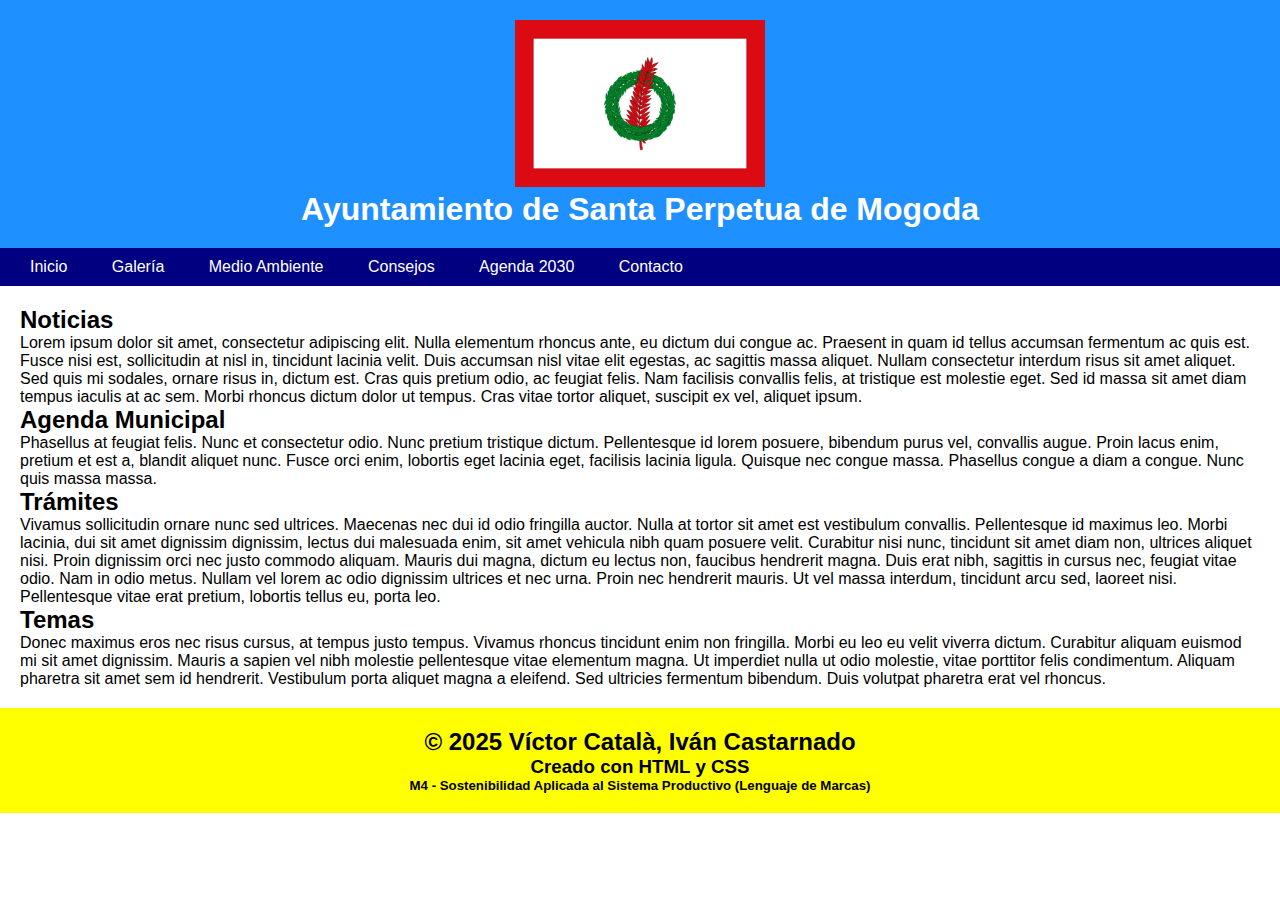
<file: index.html>
<!DOCTYPE html>
<html lang="es">
<head>
    <meta charset="UTF-8">
    <meta name="viewport" content="width=device-width, initial-scale=1.0">
    <title>Ayuntamiento</title>
    <link rel="stylesheet" href="css/index.css">
    <link rel="shortcut icon" href="images/favicon.png" type="image/x-icon">
</head>
<body>
    <!-- Encabezado -->
    <header>
        <img src="images/bandera.png" alt="Bandera de Santa Perpetua">
        <h1>Ayuntamiento de Santa Perpetua de Mogoda</h1>
    </header>
    <!-- Navegación -->
    <nav>
        <a href="index.html">Inicio</a>
        <a href="galeria.html">Galería</a>
        <a href="medioambiente.html">Medio Ambiente</a>
        <a href="consejossostenibilidad.html">Consejos</a>
        <a href="agenda2030.html">Agenda 2030</a>
        <a href="contacto.html">Contacto</a>
    </nav>
    <main>
        <h2>Noticias</h2>
        <p>Lorem ipsum dolor sit amet, consectetur adipiscing elit. Nulla elementum rhoncus ante, eu dictum dui congue ac. Praesent in quam id tellus accumsan fermentum ac quis est. Fusce nisi est, sollicitudin at nisl in, tincidunt lacinia velit. Duis accumsan nisl vitae elit egestas, ac sagittis massa aliquet. Nullam consectetur interdum risus sit amet aliquet. Sed quis mi sodales, ornare risus in, dictum est. Cras quis pretium odio, ac feugiat felis. Nam facilisis convallis felis, at tristique est molestie eget. Sed id massa sit amet diam tempus iaculis at ac sem. Morbi rhoncus dictum dolor ut tempus. Cras vitae tortor aliquet, suscipit ex vel, aliquet ipsum.</p>
        <h2>Agenda Municipal</h2>
        <p>Phasellus at feugiat felis. Nunc et consectetur odio. Nunc pretium tristique dictum. Pellentesque id lorem posuere, bibendum purus vel, convallis augue. Proin lacus enim, pretium et est a, blandit aliquet nunc. Fusce orci enim, lobortis eget lacinia eget, facilisis lacinia ligula. Quisque nec congue massa. Phasellus congue a diam a congue. Nunc quis massa massa.</p>
        <h2>Trámites</h2>
        <p>Vivamus sollicitudin ornare nunc sed ultrices. Maecenas nec dui id odio fringilla auctor. Nulla at tortor sit amet est vestibulum convallis. Pellentesque id maximus leo. Morbi lacinia, dui sit amet dignissim dignissim, lectus dui malesuada enim, sit amet vehicula nibh quam posuere velit. Curabitur nisi nunc, tincidunt sit amet diam non, ultrices aliquet nisi. Proin dignissim orci nec justo commodo aliquam. Mauris dui magna, dictum eu lectus non, faucibus hendrerit magna. Duis erat nibh, sagittis in cursus nec, feugiat vitae odio. Nam in odio metus. Nullam vel lorem ac odio dignissim ultrices et nec urna. Proin nec hendrerit mauris. Ut vel massa interdum, tincidunt arcu sed, laoreet nisi. Pellentesque vitae erat pretium, lobortis tellus eu, porta leo.</p>
        <h2>Temas</h2>
        <p>Donec maximus eros nec risus cursus, at tempus justo tempus. Vivamus rhoncus tincidunt enim non fringilla. Morbi eu leo eu velit viverra dictum. Curabitur aliquam euismod mi sit amet dignissim. Mauris a sapien vel nibh molestie pellentesque vitae elementum magna. Ut imperdiet nulla ut odio molestie, vitae porttitor felis condimentum. Aliquam pharetra sit amet sem id hendrerit. Vestibulum porta aliquet magna a eleifend. Sed ultricies fermentum bibendum. Duis volutpat pharetra erat vel rhoncus.</p>
    </main>
    <!-- Créditos y pie de página -->
    <footer>
        <h2>&copy; 2025 Víctor Català, Iván Castarnado</h2>
        <h3>Creado con HTML y CSS</h3>
        <h5>M4 - Sostenibilidad Aplicada al Sistema Productivo (Lenguaje de Marcas)</h5>
    </footer>
</body>
</html>
</file>
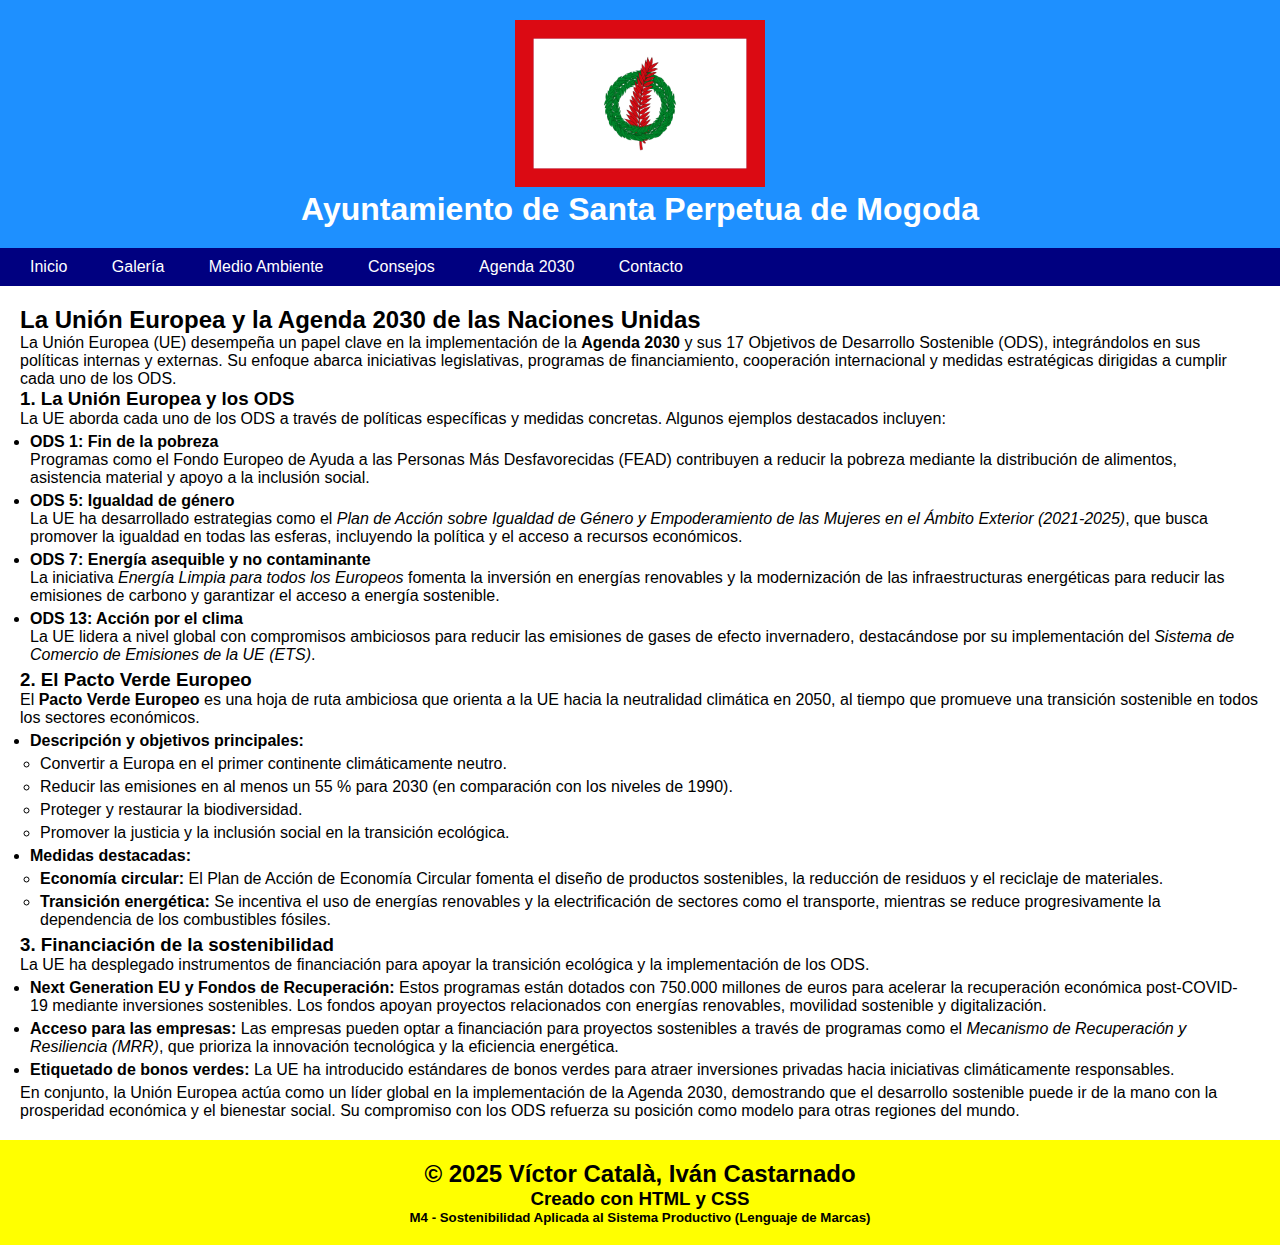
<file: agenda2030.html>
<!DOCTYPE html>
<html lang="en">
    <!-- Encabezado -->
    <head>
    <meta charset="UTF-8">
    <meta name="viewport" content="width=device-width, initial-scale=1.0">
    <title>Agenda 2030</title>
    <link rel="stylesheet" href="css/index.css">
    <link rel="shortcut icon" href="images/favicon.png" type="image/x-icon">
</head>
<body>
    <header>
        <img src="images/bandera.png" alt="Bandera de Santa Perpetua">
        <h1>Ayuntamiento de Santa Perpetua de Mogoda</h1>
    </header>
        <!-- barra de navegación -->
    <nav>
        <a href="index.html">Inicio</a>
        <a href="galeria.html">Galería</a>
        <a href="medioambiente.html">Medio Ambiente</a>
        <a href="consejossostenibilidad.html">Consejos</a>
        <a href="agenda2030.html">Agenda 2030</a>
        <a href="contacto.html">Contacto</a>
    </nav>
    <main>
        <div>
            <h2>La Unión Europea y la Agenda 2030 de las Naciones Unidas</h2>
            <p>La Unión Europea (UE) desempeña un papel clave en la implementación de la <strong>Agenda 2030</strong> y sus 17 Objetivos de Desarrollo Sostenible (ODS), integrándolos en sus políticas internas y externas. Su enfoque abarca iniciativas legislativas, programas de financiamiento, cooperación internacional y medidas estratégicas dirigidas a cumplir cada uno de los ODS.</p>
            <h3>1. La Unión Europea y los ODS</h3>
            <p>La UE aborda cada uno de los ODS a través de políticas específicas y medidas concretas. Algunos ejemplos destacados incluyen:</p>
            <ul>
              <li><strong>ODS 1: Fin de la pobreza</strong>
                <p>Programas como el Fondo Europeo de Ayuda a las Personas Más Desfavorecidas (FEAD) contribuyen a reducir la pobreza mediante la distribución de alimentos, asistencia material y apoyo a la inclusión social.</p>
              </li>
              <li><strong>ODS 5: Igualdad de género</strong>
                <p>La UE ha desarrollado estrategias como el <em>Plan de Acción sobre Igualdad de Género y Empoderamiento de las Mujeres en el Ámbito Exterior (2021-2025)</em>, que busca promover la igualdad en todas las esferas, incluyendo la política y el acceso a recursos económicos.</p>
              </li>
              <li><strong>ODS 7: Energía asequible y no contaminante</strong>
                <p>La iniciativa <em>Energía Limpia para todos los Europeos</em> fomenta la inversión en energías renovables y la modernización de las infraestructuras energéticas para reducir las emisiones de carbono y garantizar el acceso a energía sostenible.</p>
              </li>
              <li><strong>ODS 13: Acción por el clima</strong>
                <p>La UE lidera a nivel global con compromisos ambiciosos para reducir las emisiones de gases de efecto invernadero, destacándose por su implementación del <em>Sistema de Comercio de Emisiones de la UE (ETS)</em>.</p>
              </li>
            </ul>
            <h3>2. El Pacto Verde Europeo</h3>
            <p>El <strong>Pacto Verde Europeo</strong> es una hoja de ruta ambiciosa que orienta a la UE hacia la neutralidad climática en 2050, al tiempo que promueve una transición sostenible en todos los sectores económicos.</p>
            <ul>
              <li><strong>Descripción y objetivos principales:</strong>
                <ul>
                  <li>Convertir a Europa en el primer continente climáticamente neutro.</li>
                  <li>Reducir las emisiones en al menos un 55 % para 2030 (en comparación con los niveles de 1990).</li>
                  <li>Proteger y restaurar la biodiversidad.</li>
                  <li>Promover la justicia y la inclusión social en la transición ecológica.</li>
                </ul>
              </li>
              <li><strong>Medidas destacadas:</strong>
                <ul>
                  <li><strong>Economía circular:</strong> El Plan de Acción de Economía Circular fomenta el diseño de productos sostenibles, la reducción de residuos y el reciclaje de materiales.</li>
                  <li><strong>Transición energética:</strong> Se incentiva el uso de energías renovables y la electrificación de sectores como el transporte, mientras se reduce progresivamente la dependencia de los combustibles fósiles.</li>
                </ul>
              </li>
            </ul>
            <h3>3. Financiación de la sostenibilidad</h3>
            <p>La UE ha desplegado instrumentos de financiación para apoyar la transición ecológica y la implementación de los ODS.</p>
            <ul>
              <li><strong>Next Generation EU y Fondos de Recuperación:</strong> Estos programas están dotados con 750.000 millones de euros para acelerar la recuperación económica post-COVID-19 mediante inversiones sostenibles. Los fondos apoyan proyectos relacionados con energías renovables, movilidad sostenible y digitalización.</li>
              <li><strong>Acceso para las empresas:</strong> Las empresas pueden optar a financiación para proyectos sostenibles a través de programas como el <em>Mecanismo de Recuperación y Resiliencia (MRR)</em>, que prioriza la innovación tecnológica y la eficiencia energética.</li>
              <li><strong>Etiquetado de bonos verdes:</strong> La UE ha introducido estándares de bonos verdes para atraer inversiones privadas hacia iniciativas climáticamente responsables.</li>
            </ul>
            <p>En conjunto, la Unión Europea actúa como un líder global en la implementación de la Agenda 2030, demostrando que el desarrollo sostenible puede ir de la mano con la prosperidad económica y el bienestar social. Su compromiso con los ODS refuerza su posición como modelo para otras regiones del mundo.</p>
          </div>          
    </main>
    <footer>
      <h2>&copy; 2025 Víctor Català, Iván Castarnado</h2>
        <h3>Creado con HTML y CSS</h3>
        <h5>M4 - Sostenibilidad Aplicada al Sistema Productivo (Lenguaje de Marcas)</h5>
    </footer>
</body>
</html>
</file>
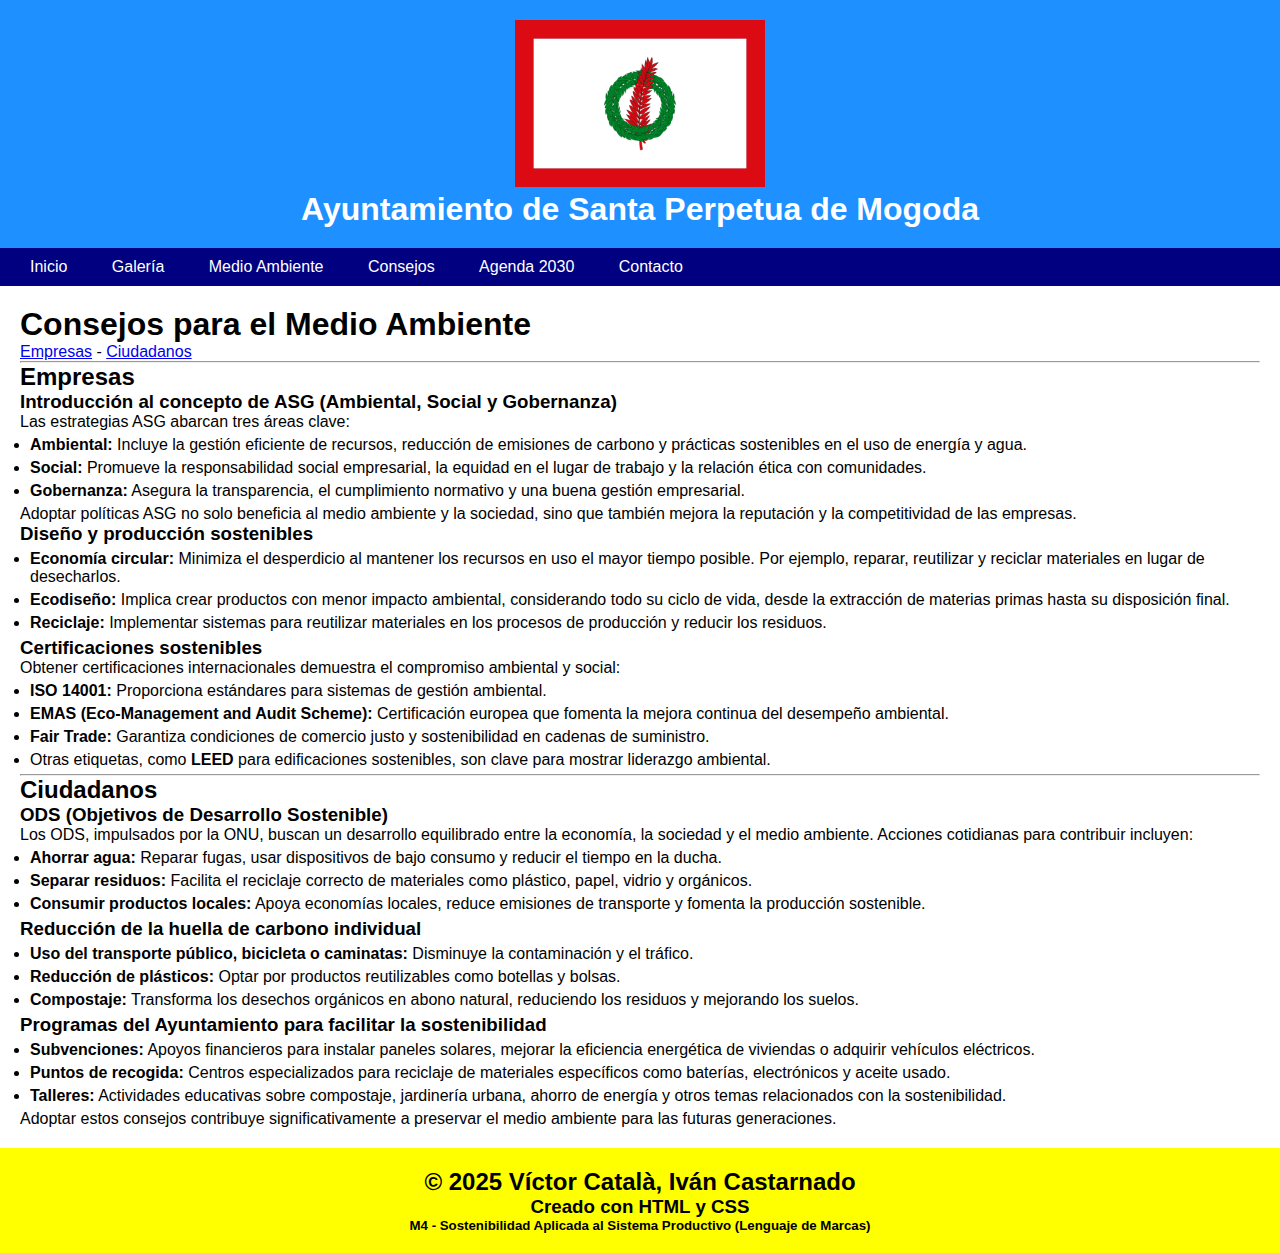
<file: consejossostenibilidad.html>
<!DOCTYPE html>
<html lang="en">
    <!-- Encabezado -->
<head>
    <meta charset="UTF-8">
    <meta name="viewport" content="width=device-width, initial-scale=1.0">
    <title>Consejos para el medio ambiente</title>
    <link rel="stylesheet" href="css/index.css">
    <link rel="shortcut icon" href="images/favicon.png" type="image/x-icon">
</head>

<body>
    <header>
        <img src="images/bandera.png" alt="Bandera de Santa Perpetua">
        <h1>Ayuntamiento de Santa Perpetua de Mogoda</h1>
    </header>
    <!-- Barra de navegación -->
    <nav>
        <a href="index.html">Inicio</a>
        <a href="galeria.html">Galería</a>
        <a href="medioambiente.html">Medio Ambiente</a>
        <a href="consejossostenibilidad.html">Consejos</a>
        <a href="agenda2030.html">Agenda 2030</a>
        <a href="contacto.html">Contacto</a>
    </nav>
    <main>
        <h1>Consejos para el Medio Ambiente</h1>
        <a href="#empresas">Empresas</a> - <a href="#ciudadanos">Ciudadanos</a><br>
        <hr>
        <a id="empresas"><h2>Empresas</h2></a>
        <h3>Introducción al concepto de ASG (Ambiental, Social y Gobernanza)</h3>
        <p>Las estrategias ASG abarcan tres áreas clave:</p>
        <ul>
            <li><strong>Ambiental:</strong> Incluye la gestión eficiente de recursos, reducción de emisiones de carbono
                y prácticas sostenibles en el uso de energía y agua.</li>
            <li><strong>Social:</strong> Promueve la responsabilidad social empresarial, la equidad en el lugar de
                trabajo y la relación ética con comunidades.</li>
            <li><strong>Gobernanza:</strong> Asegura la transparencia, el cumplimiento normativo y una buena gestión
                empresarial.</li>
        </ul>
        <p>Adoptar políticas ASG no solo beneficia al medio ambiente y la sociedad, sino que también mejora la
            reputación y la competitividad de las empresas.</p>

        <h3>Diseño y producción sostenibles</h3>
        <ul>
            <li><strong>Economía circular:</strong> Minimiza el desperdicio al mantener los recursos en uso el mayor
                tiempo posible. Por ejemplo, reparar, reutilizar y reciclar materiales en lugar de desecharlos.</li>
            <li><strong>Ecodiseño:</strong> Implica crear productos con menor impacto ambiental, considerando todo su
                ciclo de vida, desde la extracción de materias primas hasta su disposición final.</li>
            <li><strong>Reciclaje:</strong> Implementar sistemas para reutilizar materiales en los procesos de
                producción y reducir los residuos.</li>
        </ul>

        <h3>Certificaciones sostenibles</h3>
        <p>Obtener certificaciones internacionales demuestra el compromiso ambiental y social:</p>
        <ul>
            <li><strong>ISO 14001:</strong> Proporciona estándares para sistemas de gestión ambiental.</li>
            <li><strong>EMAS (Eco-Management and Audit Scheme):</strong> Certificación europea que fomenta la mejora
                continua del desempeño ambiental.</li>
            <li><strong>Fair Trade:</strong> Garantiza condiciones de comercio justo y sostenibilidad en cadenas de
                suministro.</li>
            <li>Otras etiquetas, como <strong>LEED</strong> para edificaciones sostenibles, son clave para mostrar
                liderazgo ambiental.</li>
        </ul>
        <hr>
        <a id="ciudadanos"><h2>Ciudadanos</h2></a>
        <h3>ODS (Objetivos de Desarrollo Sostenible)</h3>
        <p>Los ODS, impulsados por la ONU, buscan un desarrollo equilibrado entre la economía, la sociedad y el medio
            ambiente. Acciones cotidianas para contribuir incluyen:</p>
        <ul>
            <li><strong>Ahorrar agua:</strong> Reparar fugas, usar dispositivos de bajo consumo y reducir el tiempo en
                la ducha.</li>
            <li><strong>Separar residuos:</strong> Facilita el reciclaje correcto de materiales como plástico, papel,
                vidrio y orgánicos.</li>
            <li><strong>Consumir productos locales:</strong> Apoya economías locales, reduce emisiones de transporte y
                fomenta la producción sostenible.</li>
        </ul>

        <h3>Reducción de la huella de carbono individual</h3>
        <ul>
            <li><strong>Uso del transporte público, bicicleta o caminatas:</strong> Disminuye la contaminación y el
                tráfico.</li>
            <li><strong>Reducción de plásticos:</strong> Optar por productos reutilizables como botellas y bolsas.</li>
            <li><strong>Compostaje:</strong> Transforma los desechos orgánicos en abono natural, reduciendo los residuos
                y mejorando los suelos.</li>
        </ul>

        <h3>Programas del Ayuntamiento para facilitar la sostenibilidad</h3>
        <ul>
            <li><strong>Subvenciones:</strong> Apoyos financieros para instalar paneles solares, mejorar la eficiencia
                energética de viviendas o adquirir vehículos eléctricos.</li>
            <li><strong>Puntos de recogida:</strong> Centros especializados para reciclaje de materiales específicos
                como baterías, electrónicos y aceite usado.</li>
            <li><strong>Talleres:</strong> Actividades educativas sobre compostaje, jardinería urbana, ahorro de energía
                y otros temas relacionados con la sostenibilidad.</li>
        </ul>

        <p>Adoptar estos consejos contribuye significativamente a preservar el medio ambiente para las futuras
            generaciones.</p>

    </main>
    <!-- Créditos y pie de página -->
    <footer>
        <h2>&copy; 2025 Víctor Català, Iván Castarnado</h2>
        <h3>Creado con HTML y CSS</h3>
        <h5>M4 - Sostenibilidad Aplicada al Sistema Productivo (Lenguaje de Marcas)</h5>
    </footer>
</body>

</html>
</file>
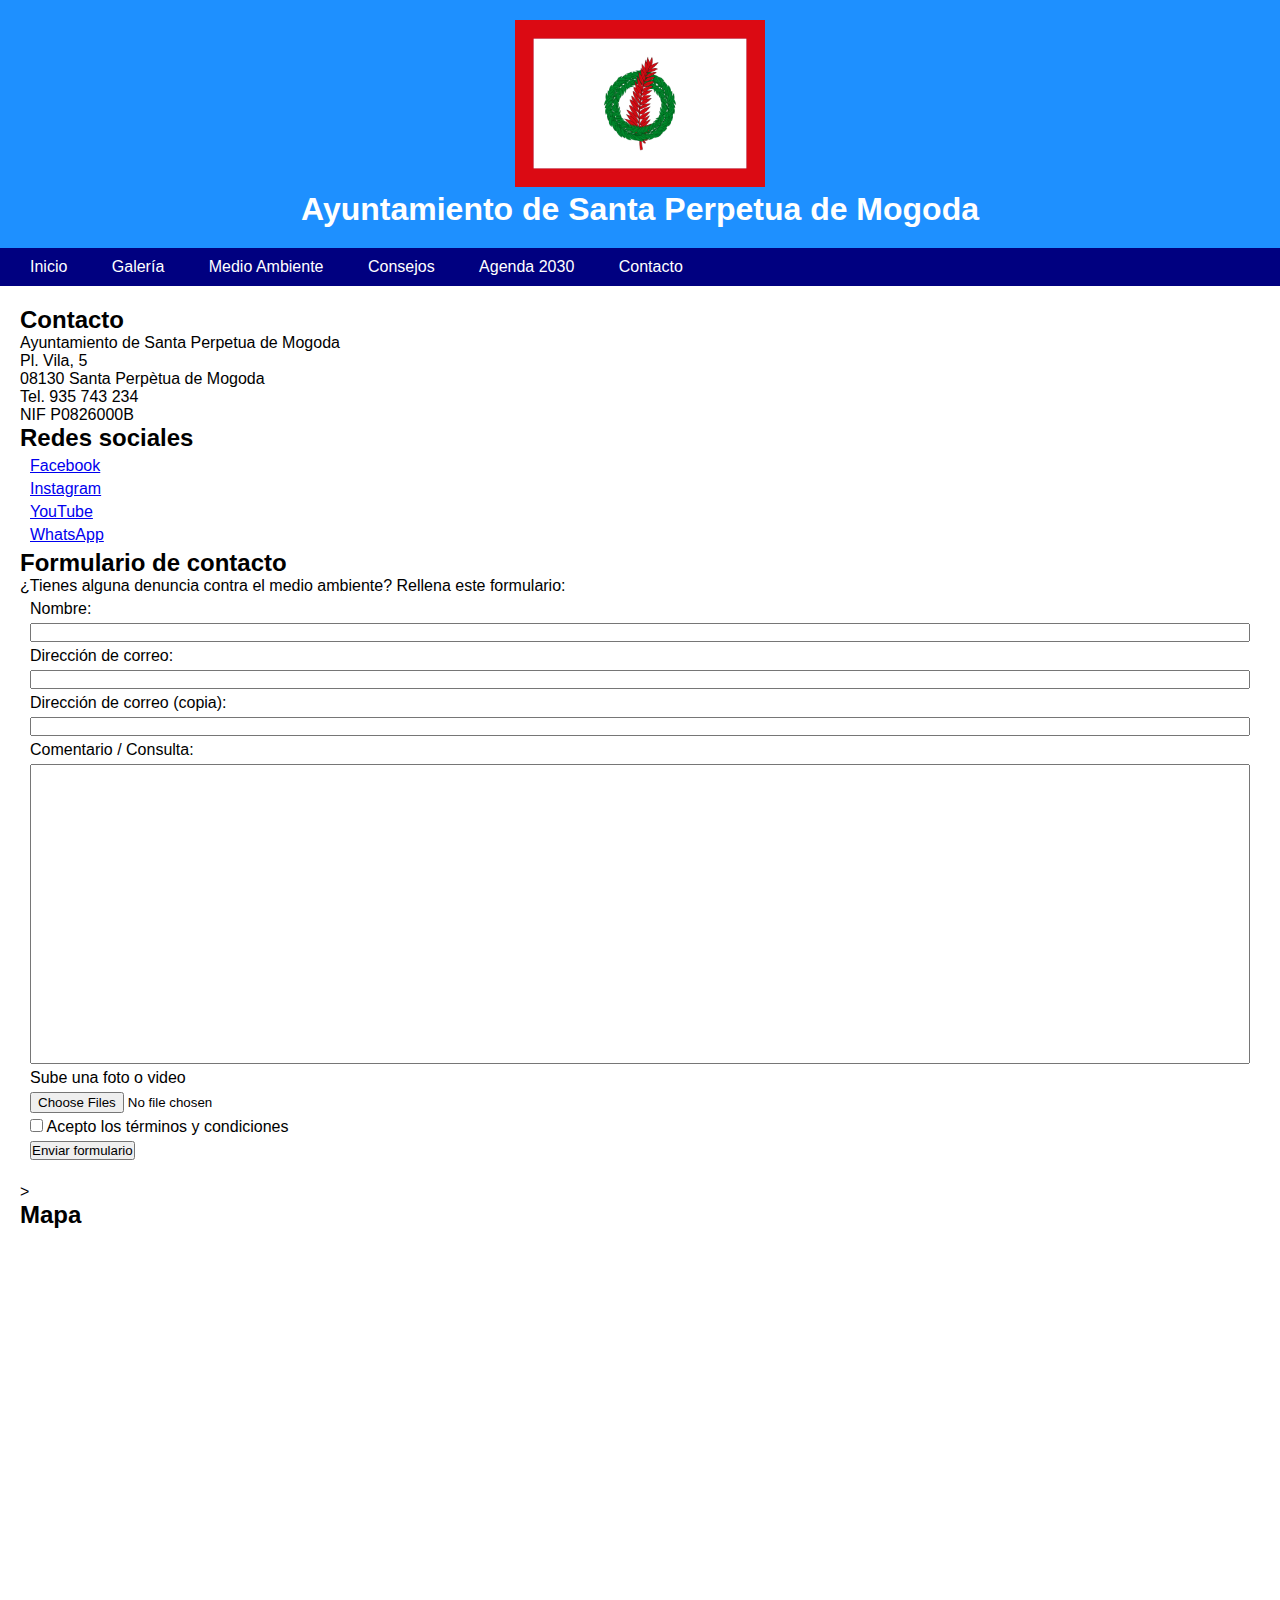
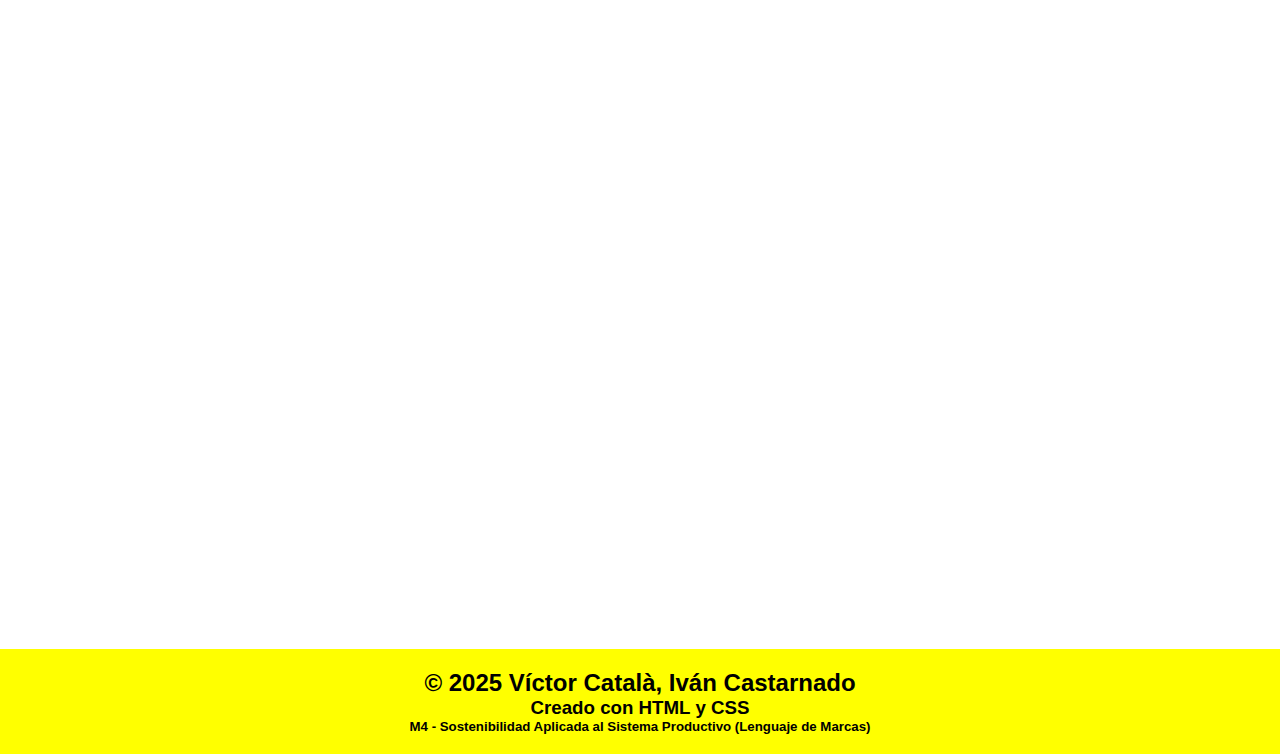
<file: contacto.html>
<!DOCTYPE html>
<html lang="es">
    <!-- Encabezado -->
<head>
    <meta charset="UTF-8">
    <meta name="viewport" content="width=device-width, initial-scale=1.0">
    <title>Contacto</title>
    <link rel="stylesheet" href="css/index.css">
    <link rel="shortcut icon" href="images/favicon.png" type="image/x-icon">
</head>
<body>
    <header>
        <img src="images/bandera.png" alt="Bandera de Santa Perpetua">
        <h1>Ayuntamiento de Santa Perpetua de Mogoda</h1>
    </header>
    <nav>
        <a href="index.html">Inicio</a>
        <a href="galeria.html">Galería</a>
        <a href="medioambiente.html">Medio Ambiente</a>
        <a href="consejossostenibilidad.html">Consejos</a>
        <a href="agenda2030.html">Agenda 2030</a>
        <a href="contacto.html">Contacto</a>
    </nav>
    <main>
        <h2>Contacto</h2>
        <p>Ayuntamiento de Santa Perpetua de Mogoda<br>Pl. Vila, 5<br>08130 Santa Perpètua de Mogoda<br>Tel. 935 743 234<br>NIF P0826000B</p>
        <h2>Redes sociales</h2>
        <ul class="rrss">
            <li><a href="#">Facebook</a></li>
            <li><a href="#">Instagram</a></li>
            <li><a href="#">YouTube</a></li>
            <li><a href="#">WhatsApp</a></li>
        </ul>
        <h2>Formulario de contacto</h2>
        <p>¿Tienes alguna denuncia contra el medio ambiente? Rellena este formulario: </p>
        <ul class="form">
            <li><label for="name">Nombre:</label></li>
            <li><input type="text" class="full" maxlength="30"></li>
            <li><label for="email">Dirección de correo:</label></li>
            <li><input type="email" class="full" maxlength="40"></li>
            <li><label for="email">Dirección de correo (copia):</label></li>
            <li><input type="email" class="full" maxlength="40"></li>
            <li><label for="email">Comentario / Consulta:</label></li>
            <li><input type="text" class="full" style="height: 300px;" maxlength="1000"></li>
            <li><label for="file">Sube una foto o video</label></li>
            <li><input type="file" accept="image/*,video/*" multiple></li>
            <li><input type="checkbox"><label for="terms"> Acepto los términos y condiciones</label></li>
            <li><input type="submit" value="Enviar formulario"></li>
        </ul>
        <br>
        <!-- Mapa -->>
        <h2>Mapa</h2>
        <div style="display: flex; justify-content: center;">
            <iframe src="https://www.google.com/maps/embed?pb=!1m18!1m12!1m3!1d11946.760928624459!2d2.1712896627363776!3d41.53265015333157!2m3!1f0!2f0!3f0!3m2!1i1024!2i768!4f13.1!3m3!1m2!1s0x12a4be57067bb0f3%3A0x4dac9b5228ccc0b2!2s08130%20Santa%20Perp%C3%A8tua%20de%20Mogoda%2C%20Barcelona!5e0!3m2!1ses!2ses!4v1736358766257!5m2!1ses!2ses" width="1200" height="1000" style="border:0;" allowfullscreen="" loading="lazy" referrerpolicy="no-referrer-when-downgrade"></iframe>
        </div>
    </main>
    <footer>
        <h2>&copy; 2025 Víctor Català, Iván Castarnado</h2>
        <h3>Creado con HTML y CSS</h3>
        <h5>M4 - Sostenibilidad Aplicada al Sistema Productivo (Lenguaje de Marcas)</h5>
    </footer>
</body>
</html>
</file>
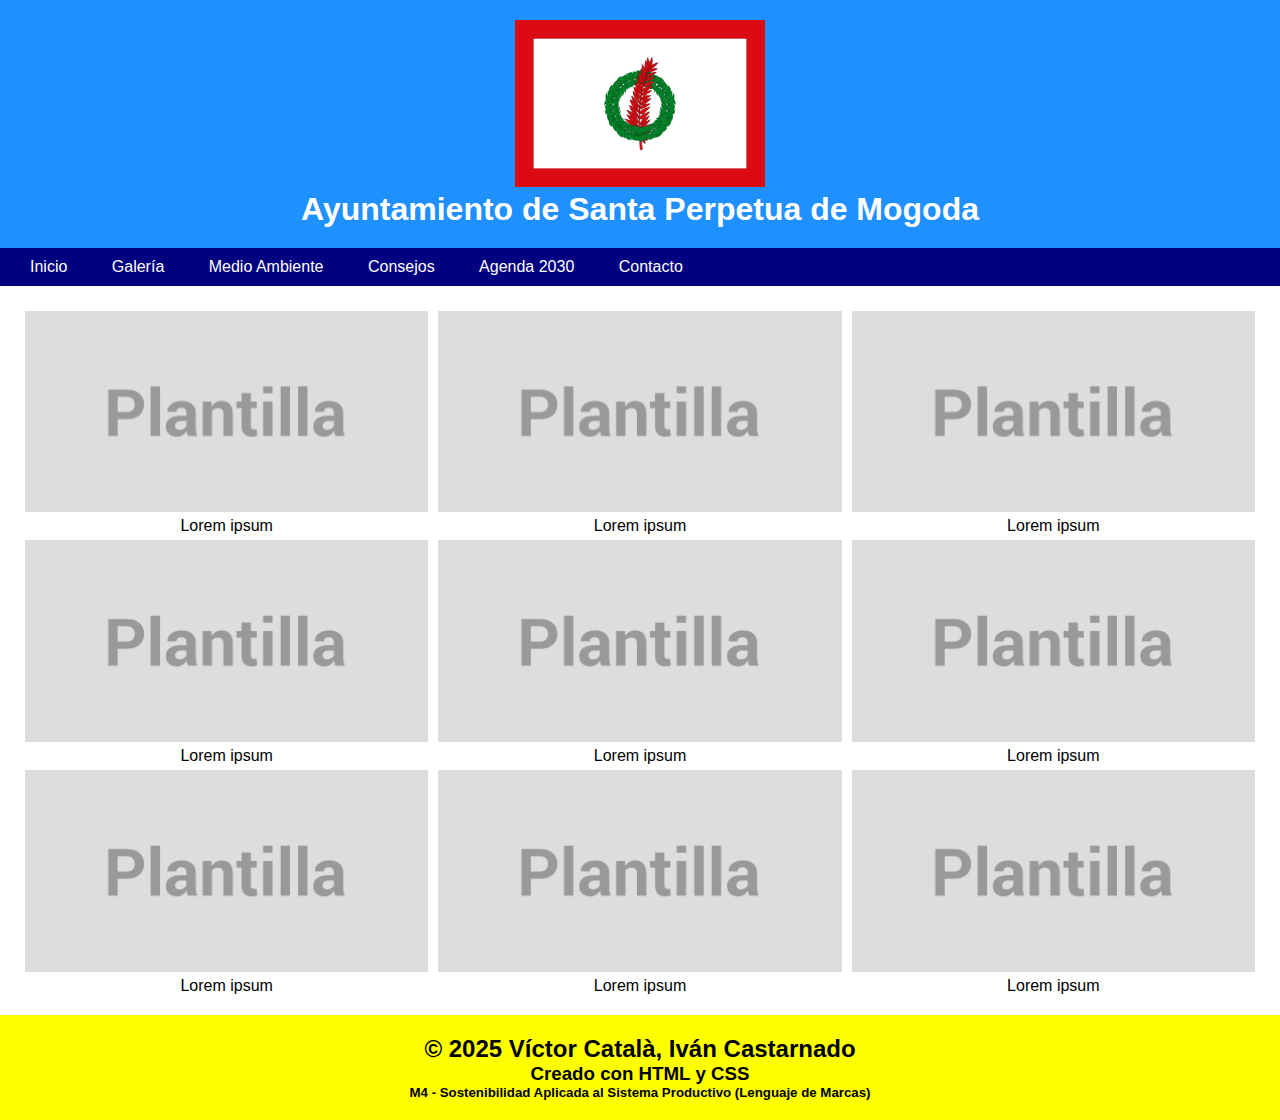
<file: galeria.html>
<!DOCTYPE html>
<html lang="en">
<head>
    <meta charset="UTF-8">
    <meta name="viewport" content="width=device-width, initial-scale=1.0">
    <title>Galería</title>
    <link rel="stylesheet" href="css/index.css">
    <link rel="shortcut icon" href="images/favicon.png" type="image/x-icon">
</head>
<body>
    <!-- Encabezado -->
    <header>
        <img src="images/bandera.png" alt="Bandera de Santa Perpetua">
        <h1>Ayuntamiento de Santa Perpetua de Mogoda</h1>
    </header>
    <!-- Navegación -->
    <nav>
        <a href="index.html">Inicio</a>
        <a href="galeria.html">Galería</a>
        <a href="medioambiente.html">Medio Ambiente</a>
        <a href="consejossostenibilidad.html">Consejos</a>
        <a href="agenda2030.html">Agenda 2030</a>
        <a href="contacto.html">Contacto</a>
    </nav>
    <main>
        <div class="galeria">
            <figure>
                <img src="images/placeholder.png" alt="Imagen">
                <figcaption>Lorem ipsum</figcaption>
            </figure>
            <figure>
                <img src="images/placeholder.png" alt="Imagen">
                <figcaption>Lorem ipsum</figcaption>
            </figure>
            <figure>
                <img src="images/placeholder.png" alt="Imagen">
                <figcaption>Lorem ipsum</figcaption>
            </figure>
            <figure>
                <img src="images/placeholder.png" alt="Imagen">
                <figcaption>Lorem ipsum</figcaption>
            </figure>
            <figure>
                <img src="images/placeholder.png" alt="Imagen">
                <figcaption>Lorem ipsum</figcaption>
            </figure>
            <figure>
                <img src="images/placeholder.png" alt="Imagen">
                <figcaption>Lorem ipsum</figcaption>
            </figure>
            <figure>
                <img src="images/placeholder.png" alt="Imagen">
                <figcaption>Lorem ipsum</figcaption>
            </figure>
            <figure>
                <img src="images/placeholder.png" alt="Imagen">
                <figcaption>Lorem ipsum</figcaption>
            </figure>
            <figure>
                <img src="images/placeholder.png" alt="Imagen">
                <figcaption>Lorem ipsum</figcaption>
            </figure>
        </div>
    </main>
    <!-- Créditos y pie de página -->
    <footer>
        <h2>&copy; 2025 Víctor Català, Iván Castarnado</h2>
        <h3>Creado con HTML y CSS</h3>
        <h5>M4 - Sostenibilidad Aplicada al Sistema Productivo (Lenguaje de Marcas)</h5>
    </footer>
</body>
</html>
</file>
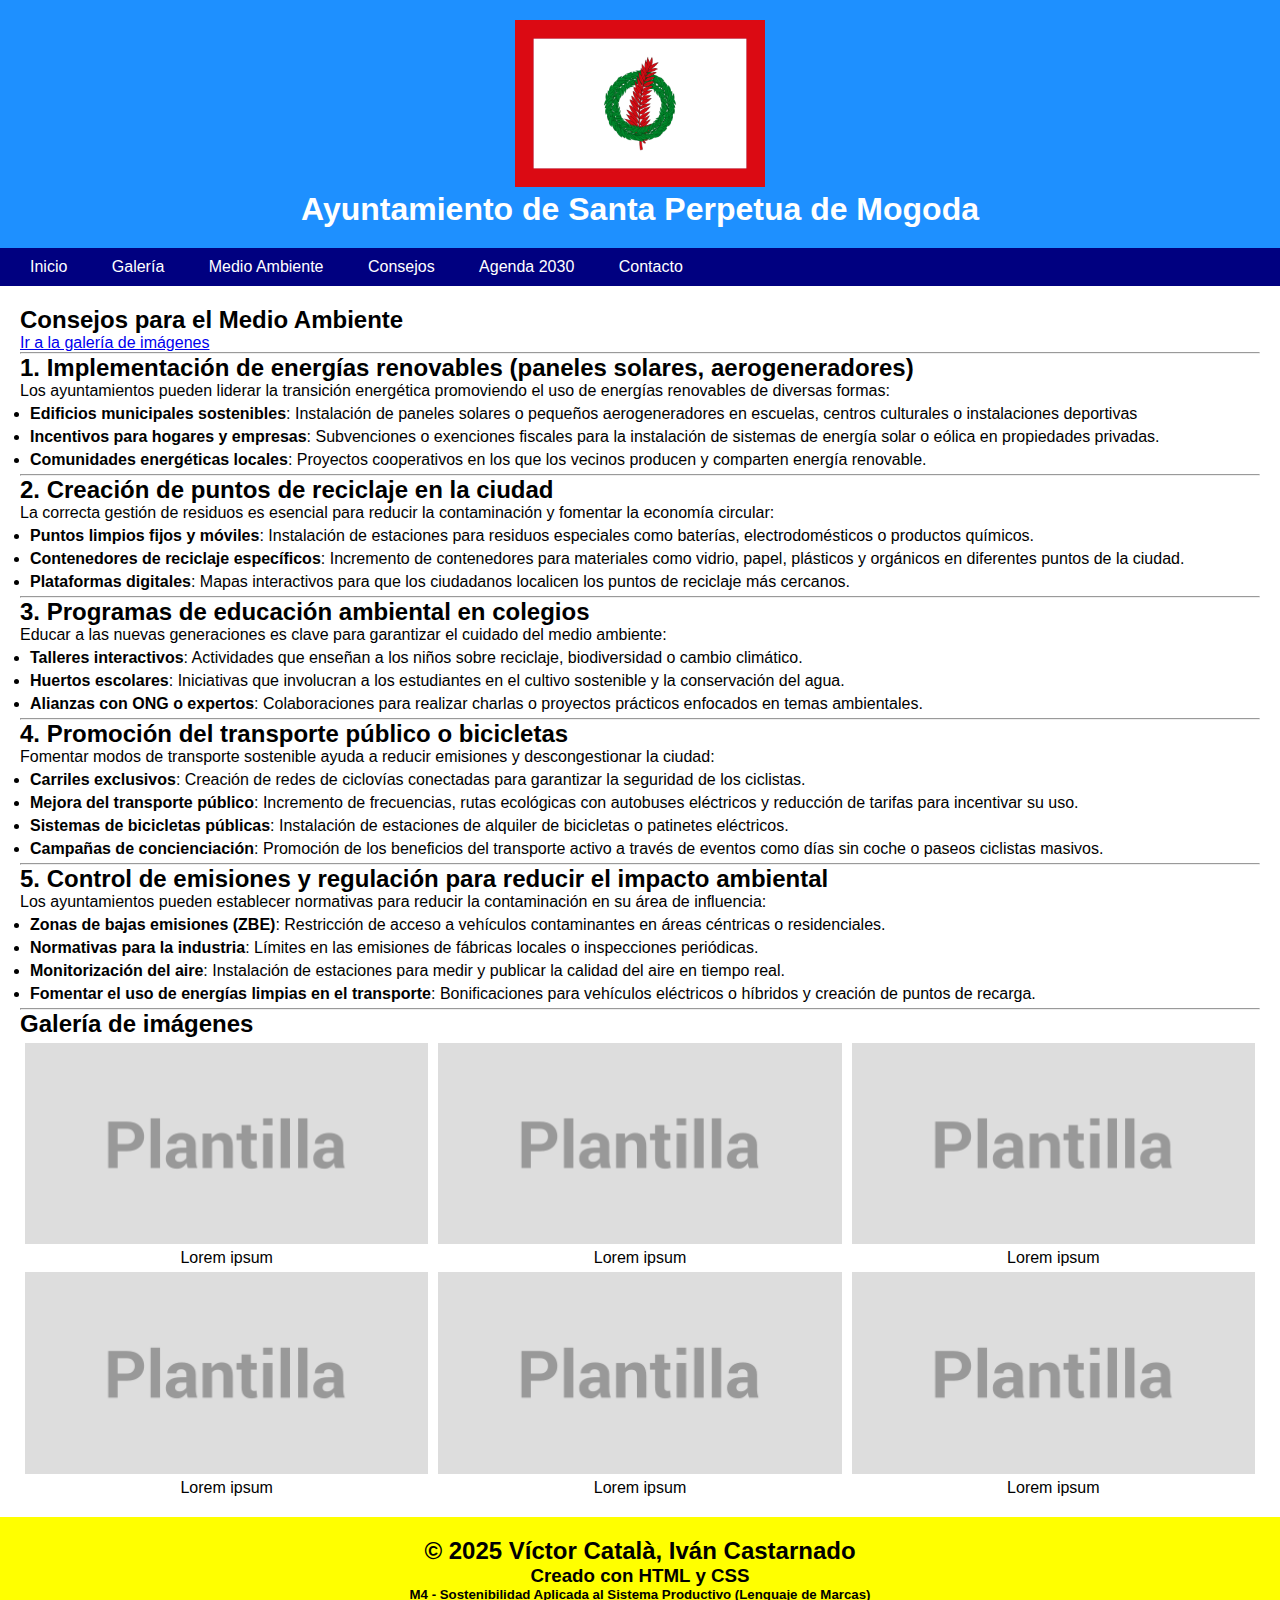
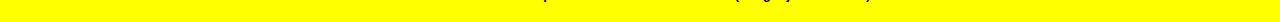
<file: medioambiente.html>
<!DOCTYPE html>
<html lang="en">
<head>
    <meta charset="UTF-8">
    <meta name="viewport" content="width=device-width, initial-scale=1.0">
    <title>Document</title>
    <link rel="stylesheet" href="css/index.css">
    <link rel="shortcut icon" href="images/favicon.png" type="image/x-icon">
</head>
<body>
    <!-- Encabezado -->
    <header>
        <img src="images/bandera.png" alt="Bandera de Santa Perpetua">
        <h1>Ayuntamiento de Santa Perpetua de Mogoda</h1>
    </header>
    <!-- Navegación -->
    <nav>
        <a href="index.html">Inicio</a>
        <a href="galeria.html">Galería</a>
        <a href="medioambiente.html">Medio Ambiente</a>
        <a href="consejossostenibilidad.html">Consejos</a>
        <a href="agenda2030.html">Agenda 2030</a>
        <a href="contacto.html">Contacto</a>
    </nav>
    <main>
        <h2>Consejos para el Medio Ambiente</h2>
        <a href="#galeria">Ir a la galería de imágenes</a>
        <hr>
        <h2>1. Implementación de energías renovables (paneles solares, aerogeneradores)</h2>
        <p>Los ayuntamientos pueden liderar la transición energética promoviendo el uso de energías renovables de diversas formas:</p>
        <ul>
            <li><strong>Edificios municipales sostenibles</strong>: Instalación de paneles solares o pequeños aerogeneradores en escuelas, centros culturales o instalaciones deportivas</li>
            <li><strong>Incentivos para hogares y empresas</strong>: Subvenciones o exenciones fiscales para la instalación de sistemas de energía solar o eólica en propiedades privadas.</li>
            <li><strong>Comunidades energéticas locales</strong>: Proyectos cooperativos en los que los vecinos producen y comparten energía renovable.</li>
        </ul>
        <hr>
        <h2>2. Creación de puntos de reciclaje en la ciudad</h2>
        <p>La correcta gestión de residuos es esencial para reducir la contaminación y fomentar la economía circular:</p>
        <ul>
            <li><strong>Puntos limpios fijos y móviles</strong>: Instalación de estaciones para residuos especiales como baterías, electrodomésticos o productos químicos.</li>
            <li><strong>Contenedores de reciclaje específicos</strong>: Incremento de contenedores para materiales como vidrio, papel, plásticos y orgánicos en diferentes puntos de la ciudad.</li>
            <li><strong>Plataformas digitales</strong>: Mapas interactivos para que los ciudadanos localicen los puntos de reciclaje más cercanos.</li>
        </ul>
        <hr>
        <h2>3. Programas de educación ambiental en colegios</h2>
        <p>Educar a las nuevas generaciones es clave para garantizar el cuidado del medio ambiente:</p>
        <ul>
            <li><strong>Talleres interactivos</strong>: Actividades que enseñan a los niños sobre reciclaje, biodiversidad o cambio climático.</li>
            <li><strong>Huertos escolares</strong>: Iniciativas que involucran a los estudiantes en el cultivo sostenible y la conservación del agua.</li>
            <li><strong>Alianzas con ONG o expertos</strong>: Colaboraciones para realizar charlas o proyectos prácticos enfocados en temas ambientales.</li>
        </ul>
        <hr>
        <h2>4. Promoción del transporte público o bicicletas</h2>
        <p>Fomentar modos de transporte sostenible ayuda a reducir emisiones y descongestionar la ciudad:</p>
        <ul>
            <li><strong>Carriles exclusivos</strong>: Creación de redes de ciclovías conectadas para garantizar la seguridad de los ciclistas.</li>
            <li><strong>Mejora del transporte público</strong>: Incremento de frecuencias, rutas ecológicas con autobuses eléctricos y reducción de tarifas para incentivar su uso.</li>
            <li><strong>Sistemas de bicicletas públicas</strong>: Instalación de estaciones de alquiler de bicicletas o patinetes eléctricos.</li>
            <li><strong>Campañas de concienciación</strong>: Promoción de los beneficios del transporte activo a través de eventos como días sin coche o paseos ciclistas masivos.</li>
        </ul>
        <hr>
        <h2>5. Control de emisiones y regulación para reducir el impacto ambiental</h2>
        <p>Los ayuntamientos pueden establecer normativas para reducir la contaminación en su área de influencia:</p>
        <ul>
            <li><strong>Zonas de bajas emisiones (ZBE)</strong>: Restricción de acceso a vehículos contaminantes en áreas céntricas o residenciales.</li>
            <li><strong>Normativas para la industria</strong>: Límites en las emisiones de fábricas locales o inspecciones periódicas.</li>
            <li><strong>Monitorización del aire</strong>: Instalación de estaciones para medir y publicar la calidad del aire en tiempo real.</li>
            <li><strong>Fomentar el uso de energías limpias en el transporte</strong>: Bonificaciones para vehículos eléctricos o híbridos y creación de puntos de recarga.</li>
        </ul>
        <hr>
        <a id="galeria"><h2>Galería de imágenes</h2></a>
        <div class="galeria">
            <figure>
                <img src="images/placeholder.png" alt="Imagen">
                <figcaption>Lorem ipsum</figcaption>
            </figure>
            <figure>
                <img src="images/placeholder.png" alt="Imagen">
                <figcaption>Lorem ipsum</figcaption>
            </figure>
            <figure>
                <img src="images/placeholder.png" alt="Imagen">
                <figcaption>Lorem ipsum</figcaption>
            </figure>
            <figure>
                <img src="images/placeholder.png" alt="Imagen">
                <figcaption>Lorem ipsum</figcaption>
            </figure>
            <figure>
                <img src="images/placeholder.png" alt="Imagen">
                <figcaption>Lorem ipsum</figcaption>
            </figure>
            <figure>
                <img src="images/placeholder.png" alt="Imagen">
                <figcaption>Lorem ipsum</figcaption>
            </figure>
        </div>
    </main>
    <!-- Créditos y pie de página -->
    <footer>
        <h2>&copy; 2025 Víctor Català, Iván Castarnado</h2>
        <h3>Creado con HTML y CSS</h3>
        <h5>M4 - Sostenibilidad Aplicada al Sistema Productivo (Lenguaje de Marcas)</h5>
    </footer>
</body>
</html>
</file>
<file: css/index.css>
* {
    box-sizing: border-box;
    padding: 0;
    margin: 0;
    font-family: 'Segoe UI', Tahoma, Geneva, Verdana, sans-serif;
}

header {
    background-color: dodgerblue;
    color: white;
    padding: 20px;
    text-align: center;
}

header img {
    width: 250px;
}

nav {
    background-color: navy;
    padding: 10px;
}

nav a {
    color: white;
    text-decoration: none;
    padding: 14px 20px;
}

main {
    padding: 20px;
}

ul, ol, li {
    margin: 5px;
}

.form,
.rrss {
    list-style-type: none;
}

.form input.full {
    width: 100%;
}

.galeria {
    display: grid;
    grid-template-columns: repeat(3, 1fr);
    align-items: center;
    width: 100%;
}

.galeria img {
    display: block;
    margin-left: auto;
    margin-right: auto;
    width: 100%;
    padding: 5px;
}

.galeria figcaption {
    text-align: center;
}

footer {
    padding: 20px;
    background-color: yellow;
    text-align: center;
}
</file>
